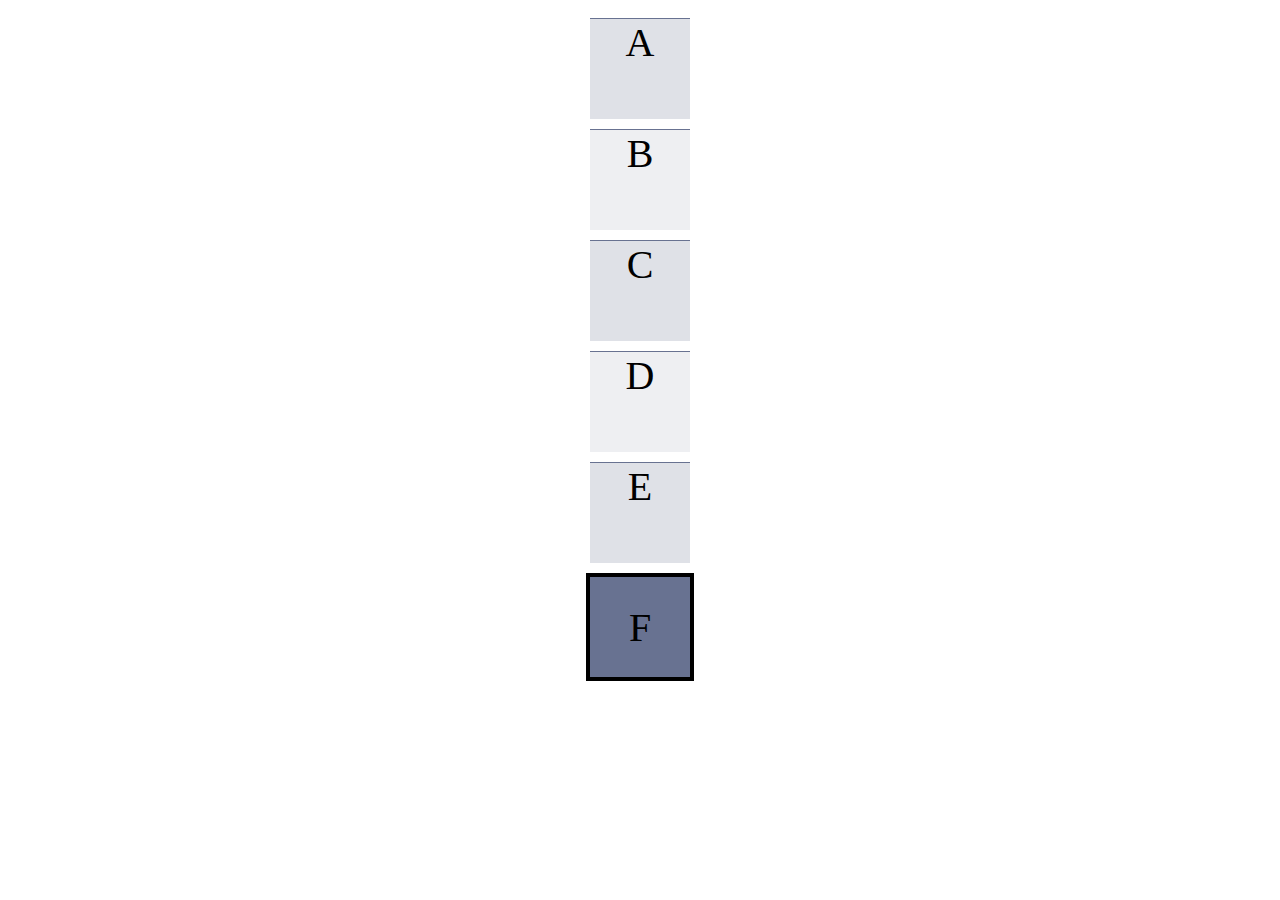
<file: p1/index.html>
<?xml version="1.0" encoding="utf-8"?>
<!DOCTYPE html PUBLIC "-//W3C//DTD XHTML 1.0 Strict//EN"
    "http://www.w3.org/TR/xhtml1/DTD/xhtml1-strict.dtd">
<html xmlns="http://www.w3.org/1999/xhtml" xml:lang="en" lang="en">
  <head>
    <link href = "styleA.css" rel = "stylesheet" type = "text/css"></link>
    <title> Project 1: HTML and CSS </title>
  </head>
  <body>
    <div id = "A">A</div> 
    <div id = "B">B</div> 
    <div id = "C">C</div> 
    <div id = "D">D</div> 
    <div id = "E">E</div>
    <div id = "F">F</div>
  </body>
</html>
</file>
<file: p1/styleA.css>
body {
    font-family: Tahoma;
    display: flex;
    align-items: center;
    flex-direction: column;
    font-size: 40px
}

div {
    width: 100px;
    height: 100px;
    border-top: 1px solid #687291;
    text-align: center;
    justify-content: space-between;
    margin-top: 10px;
}

#A {
    background-color: #dfe1e7;
}

#B {
    background-color: #eeeff2;
}

#C {
    background-color: #dfe1e7;
}

#D {
    background-color: #eeeff2;
}

#E {
    background-color: #dfe1e7;
}

#F {
    border: 4px solid black;
    background-color: #687291;
    display: flex;
    justify-content: center;
    align-items: center;
}
</file>
